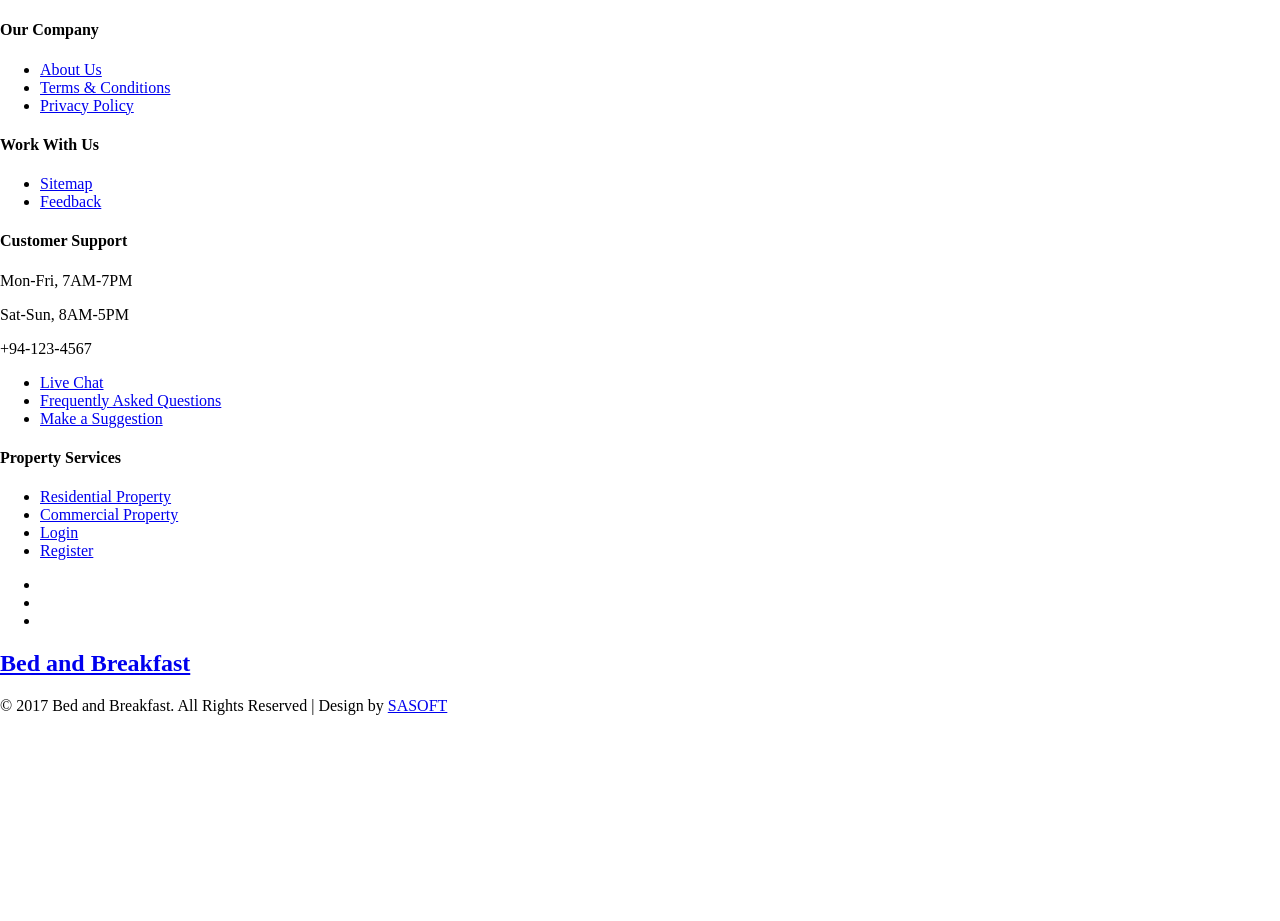
<file: public/footer.html>
<!DOCTYPE html>
<html>
<head>
	<style>
		html, body {
			margin: 0px;
			padding: 0px;
			min-height: 100%;
			height: 100%;
		}

		#wrapper {
			background-color: #e3f2fd;
			min-height: 100%;
			height: auto !important;
			margin-bottom: -50px; /* the bottom margin is the negative value of the footer's total height */
		}

		#wrapper:after {
			content: "";
			display: block;
			height: 50px; /* the footer's total height */
		}

		#content {
			height: 100%;
		}

		#footer {
			height: 50px; /* the footer's total height */
		}

		#footer-content {
			background-color: #f3e5f5;
			border: 1px solid #ab47bc;
			height: 32px; /* height + top/bottom paddding + top/bottom border must add up to footer height */
			padding: 8px;
		}
	</style>

</head>

<body>
<!--footer-->
<footer id="footer">
	<div class="footer ">
		<div class="container">
			<div class="footer-top-at">
				<div class="col-md-3 amet-sed">
					<h4>Our Company</h4>
					<ul class="nav-bottom">
						<li><a href="about.php">About Us</a></li>
						<li><a href="terms.php">Terms & Conditions</a></li>
						<li><a href="Privacy.php">Privacy Policy</a></li>
					</ul>
				</div>
				<div class="col-md-3 amet-sed ">
					<h4>Work With Us</h4>
					<ul class="nav-bottom">
						<li><a href="contact.php">Sitemap</a></li>
						<!--<li><a href="career.html">Careers</a></li>-->
						<li><a href="feedback.php">Feedback</a></li>
					</ul>
				</div>
				<div class="col-md-3 amet-sed">
					<h4>Customer Support</h4>
					<p>Mon-Fri, 7AM-7PM </p>
					<p>Sat-Sun, 8AM-5PM </p>
					<p>+94-123-4567</p>
					<ul class="nav-bottom">
						<li><a href="#">Live Chat</a></li>
						<li><a href="faq.php">Frequently Asked Questions</a></li>
						<li><a href="suggestion.php">Make a Suggestion</a></li>
					</ul>
				</div>
				<div class="col-md-3 amet-sed ">
					<h4>Property Services</h4>
					<ul class="nav-bottom">
						<li><a href="single.html">Residential Property</a></li>
						<li><a href="single.html">Commercial Property</a></li>
						<li><a href="login.php">Login</a></li>
						<li><a href="register.php">Register</a></li>
					</ul>
					<ul class="social">
						<li><a href="#"><i> </i></a></li>
						<li><a href="#"><i class="gmail"> </i></a></li>
						<li><a href="#"><i class="twitter"> </i></a></li>
					</ul>
				</div>
				<div class="clearfix"> </div>
			</div>
		</div>
		<div style="a" class="footer-bottom">
			<div class="container">
				<div class="col-md-4 footer-logo">
					<h2><a href="index.php">Bed and Breakfast</a></h2>
				</div>
				<div class="col-md-8 footer-class">
					<p >© 2017 Bed and Breakfast. All Rights Reserved | Design by  <a href="http://www.google.com/" target="_blank">SASOFT</a> </p>
				</div>
				<div class="clearfix"> </div>
			</div>
		</div>
	</div>
</footer>
<!--//footer-->
</body>
</html>
</file>
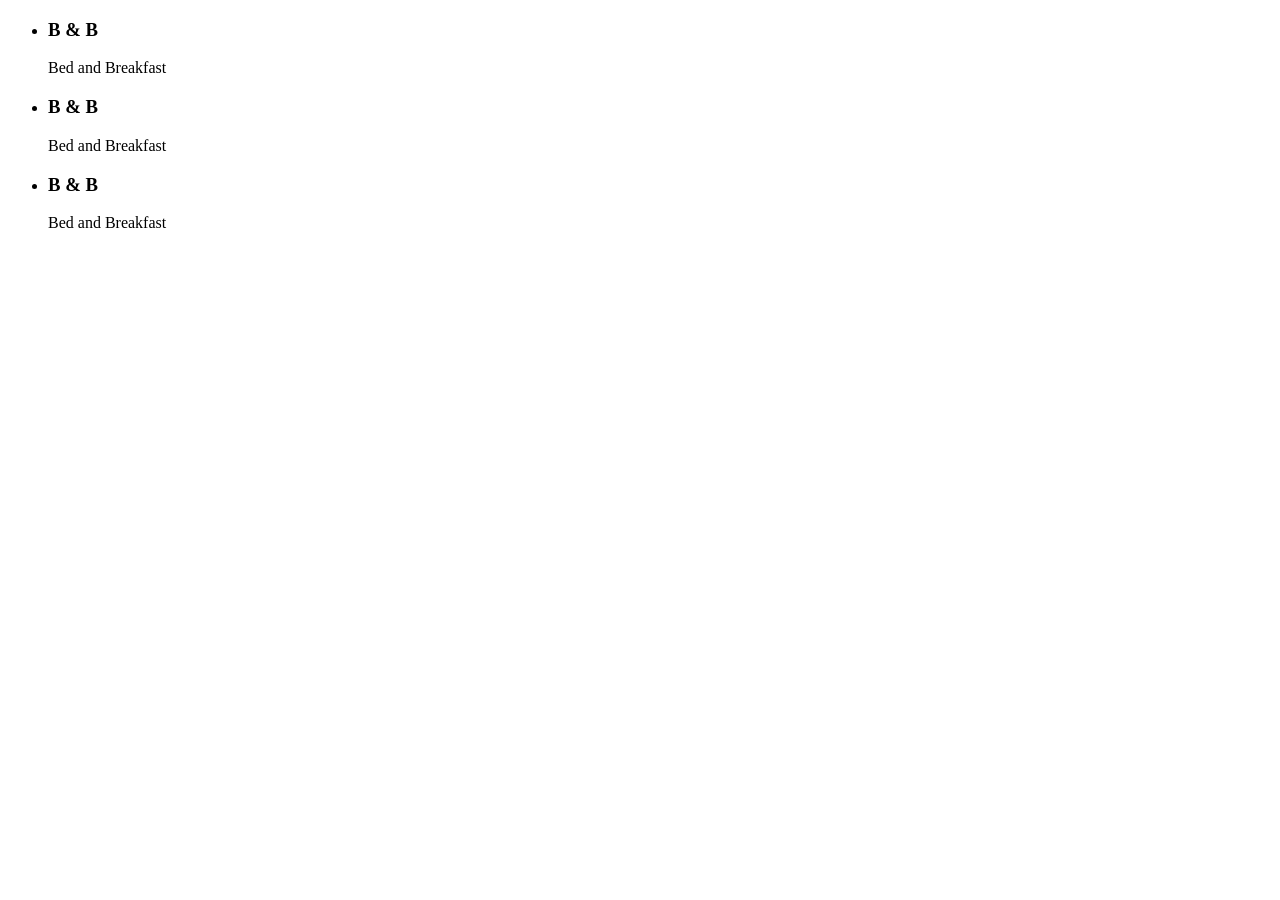
<file: public/slider.html>
<!DOCTYPE html>
<html>
<body>
<div class=" header-right">
	<div class=" banner">
		<div class="slider">
			<div class="callbacks_container">
				<ul class="rslides" id="slider">
					<li>
						<div class="banner1">
							<div class="caption">
								<h3><span>B & B</span></h3>
								<p>Bed and Breakfast</p>
							</div>
						</div>
					</li>
					<li>
						<div class="banner2">
							<div class="caption">
								<h3><span>B & B</span></h3>
								<p>Bed and Breakfast</p>
							</div>
						</div>
					</li>
					<li>
						<div class="banner3">
							<div class="caption">
								<h3><span>B & B</span></h3>
								<p>Bed and Breakfast</p>
							</div>
						</div>
					</li>
				</ul>
			</div>
		</div>
	</div>
</div>
</body>
</html>
</file>
